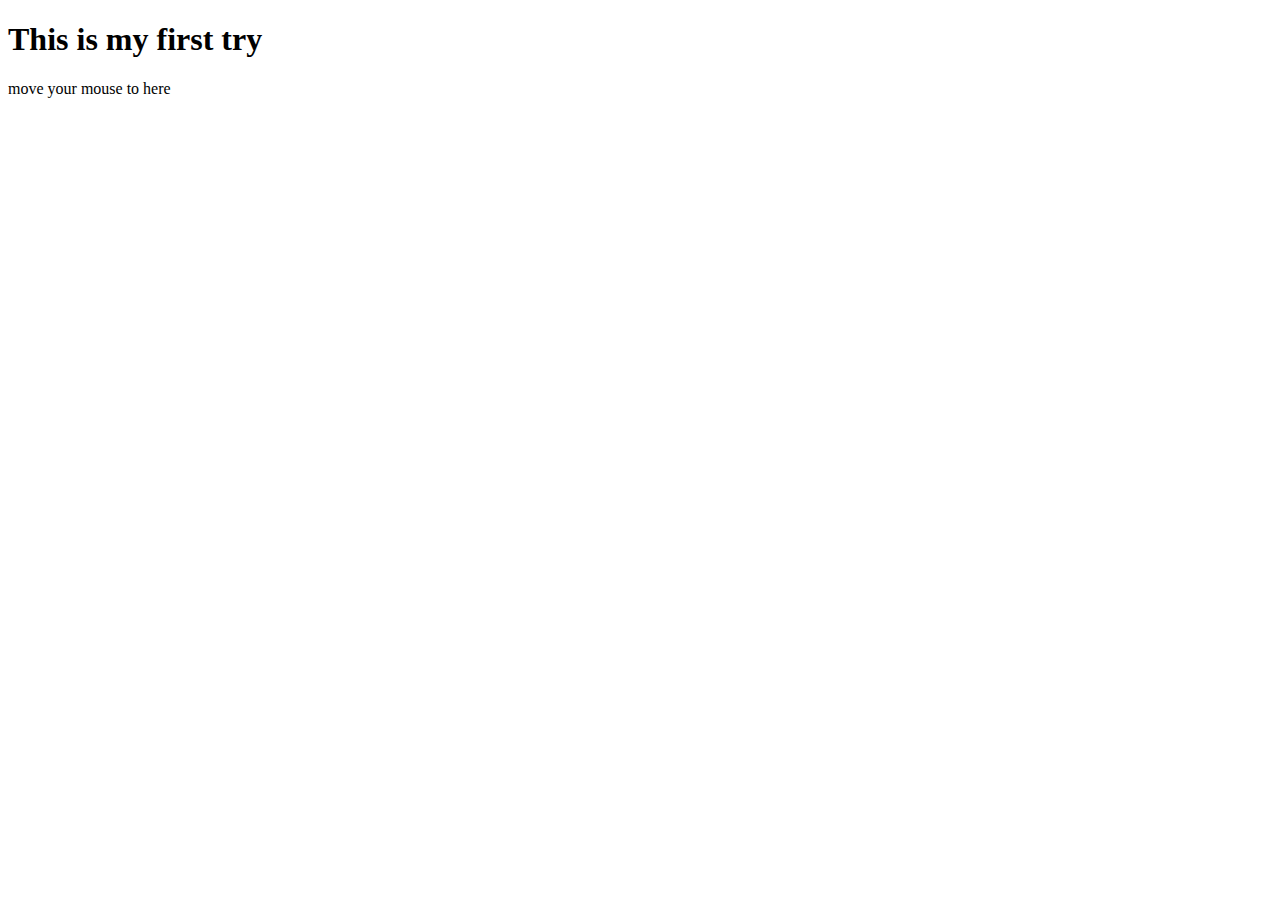
<file: index.html>
<!DOCTYPE html>
<html lang="en">
<head>
    <meta charset="UTF-8">
    <meta name="viewport" content="width=device-width, initial-scale=1.0">
    <title>Document</title>
    <link rel = 'stylesheet' href = 's.css'>
    <!--stylesheet is a must, don't change it to something strange like "dropdownsheet"-->
</head>
<body>
    <h1>This is my first try</h1>
    <div class = "dropdown">
        <span>move your mouse to here</span>
        <div class = "dropdown-content">
            <p>hi</p>
            <p>it's nice to meet you</p>
            <p>And it's welcomed to come to my home page</p>
            <a href="https://github.com/jiexiaosha">jiexiaosha's github</a>
        </div>
    </div>
</body>
</html>
</file>
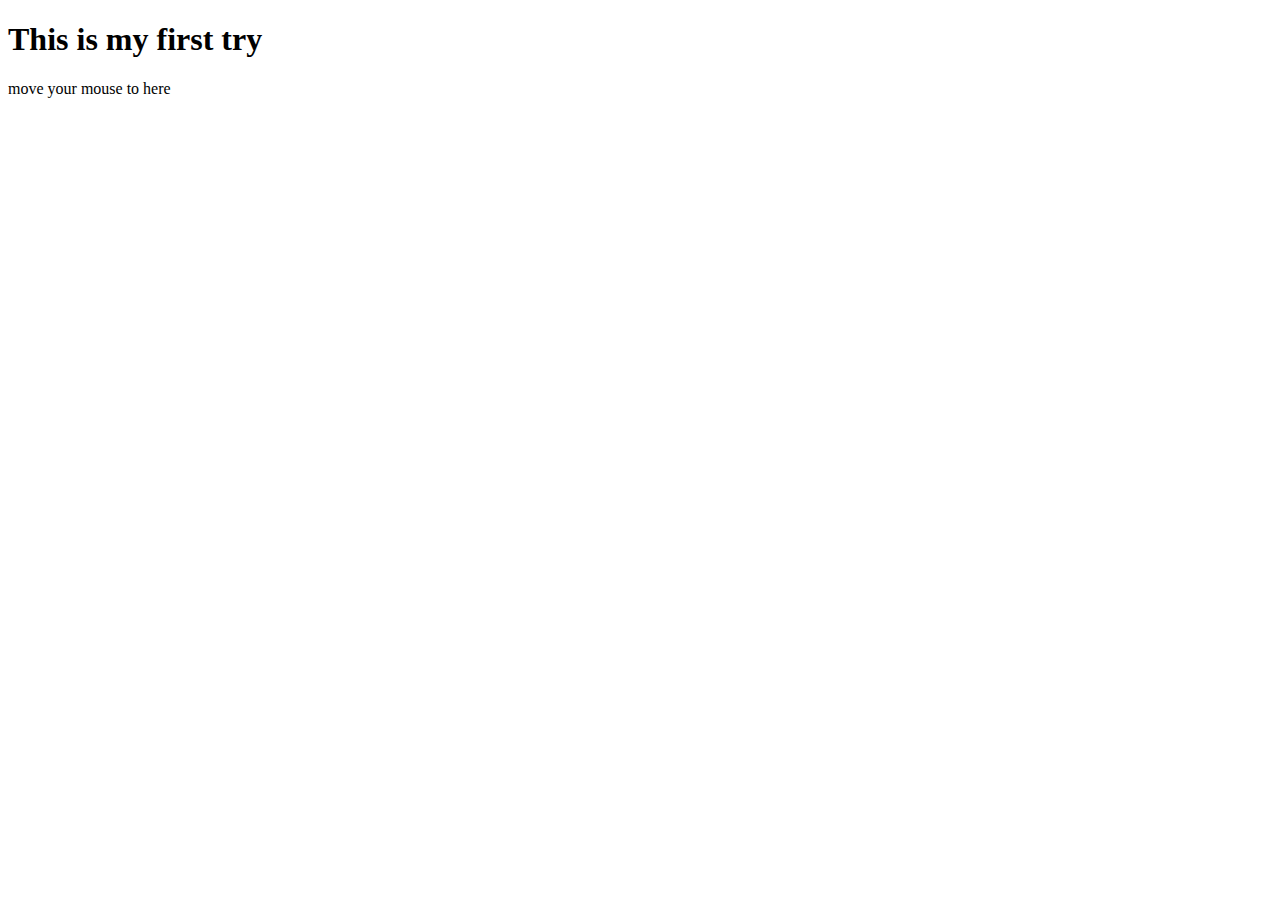
<file: try1.html>
<!DOCTYPE html>
<html lang="en">
<head>
    <meta charset="UTF-8">
    <meta name="viewport" content="width=device-width, initial-scale=1.0">
    <title>Document</title>
    <link rel = 'stylesheet' href = 's.css'>
    <!--stylesheet is a must, don't change it to something strange like "dropdownsheet"-->
</head> 
<body> 
    <h1>This is my first try</h1>
    <div class = "dropdown">
        <span>move your mouse to here</span>
        <div class = "dropdown-content">
            <p>hi</p>
            <p>it's nice to meet you</p>
            <p>And it's welcomed to come to my home page</p>
            <a href="https://github.com/jiexiaosha">jiexiaosha's github</a>
        </div>
    </div>
</body>
</html>
</file>
<file: s.css>
.dropdown {
position:relative;
display: inline-block;
}
.dropdown-content{
    display: none;
    position: absolute;
    background-color: aliceblue;
    padding:5px 10px;
    white-space: nowrap;
    box-shadow: 0px 2px 4px 0px rgba(0,0,0.2);
}
.dropdown:hover .dropdown-content{
    display: block;
}




ul.menu{
    list-style-type: none;
    margin: 0;
    padding: 0;
    overflow:hidden;
    background-color:aliceblue;
    display: flex;
}
ul.menu li{
    text-align: center;
}
ul.menu li a{
    text-decoration:none;
    color:black;
    padding: 10px 4px;
    display:block;
}
ul.menu li a:hover{
    background-color: rgb(0, 255, 234);
}

.menu-dropdown{
    position:absolute;
    display:inline-block;
}
.menu-dropdown-content{
    display:none;
    position:absolute;
    list-style-type: none;
    background-color: lightblue;
    padding:5px 10px;
    white-space: nowrap;
    padding:5px 10px;
    white-space: nowrap;
    box-shadow: 0px 2px 4px 0px rgba(0,0,0.2);
}
ul.menu li:hover .menu-dropdown-content{
    display: block;
    
}
</file>
